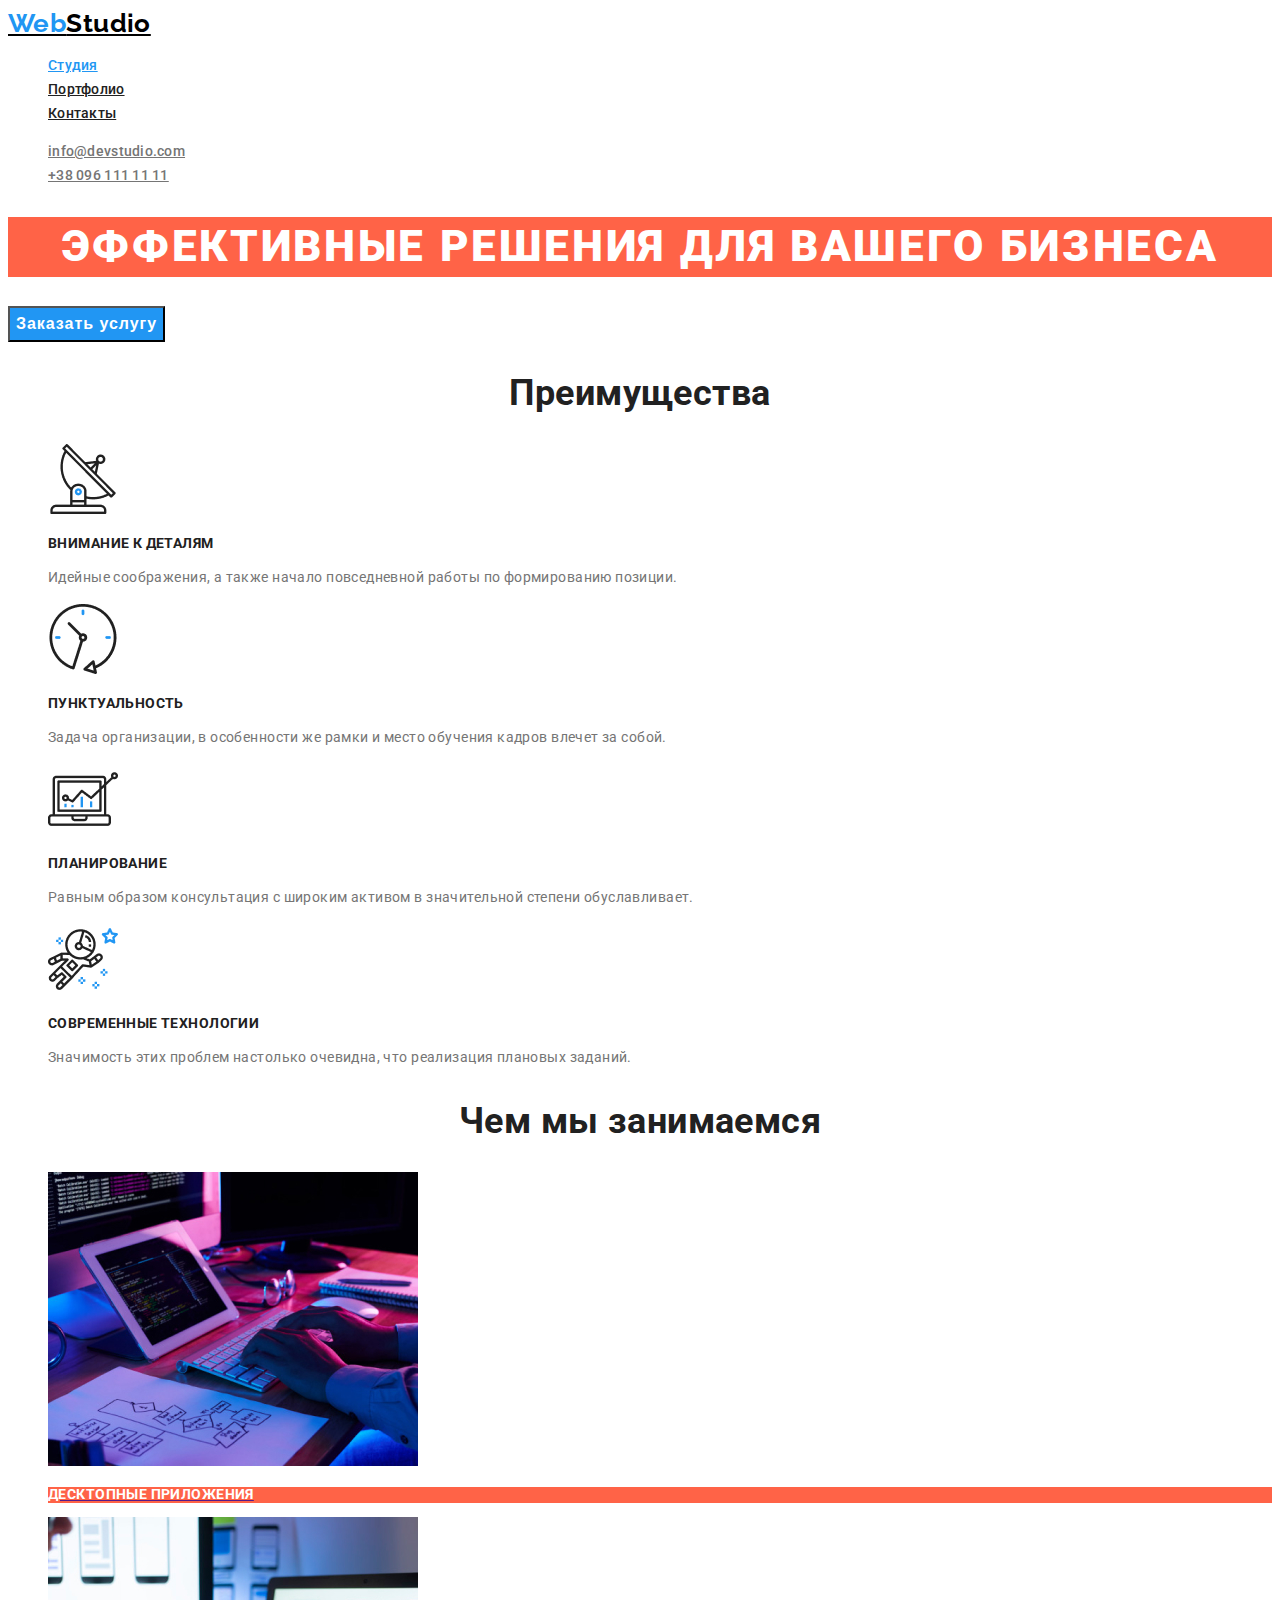
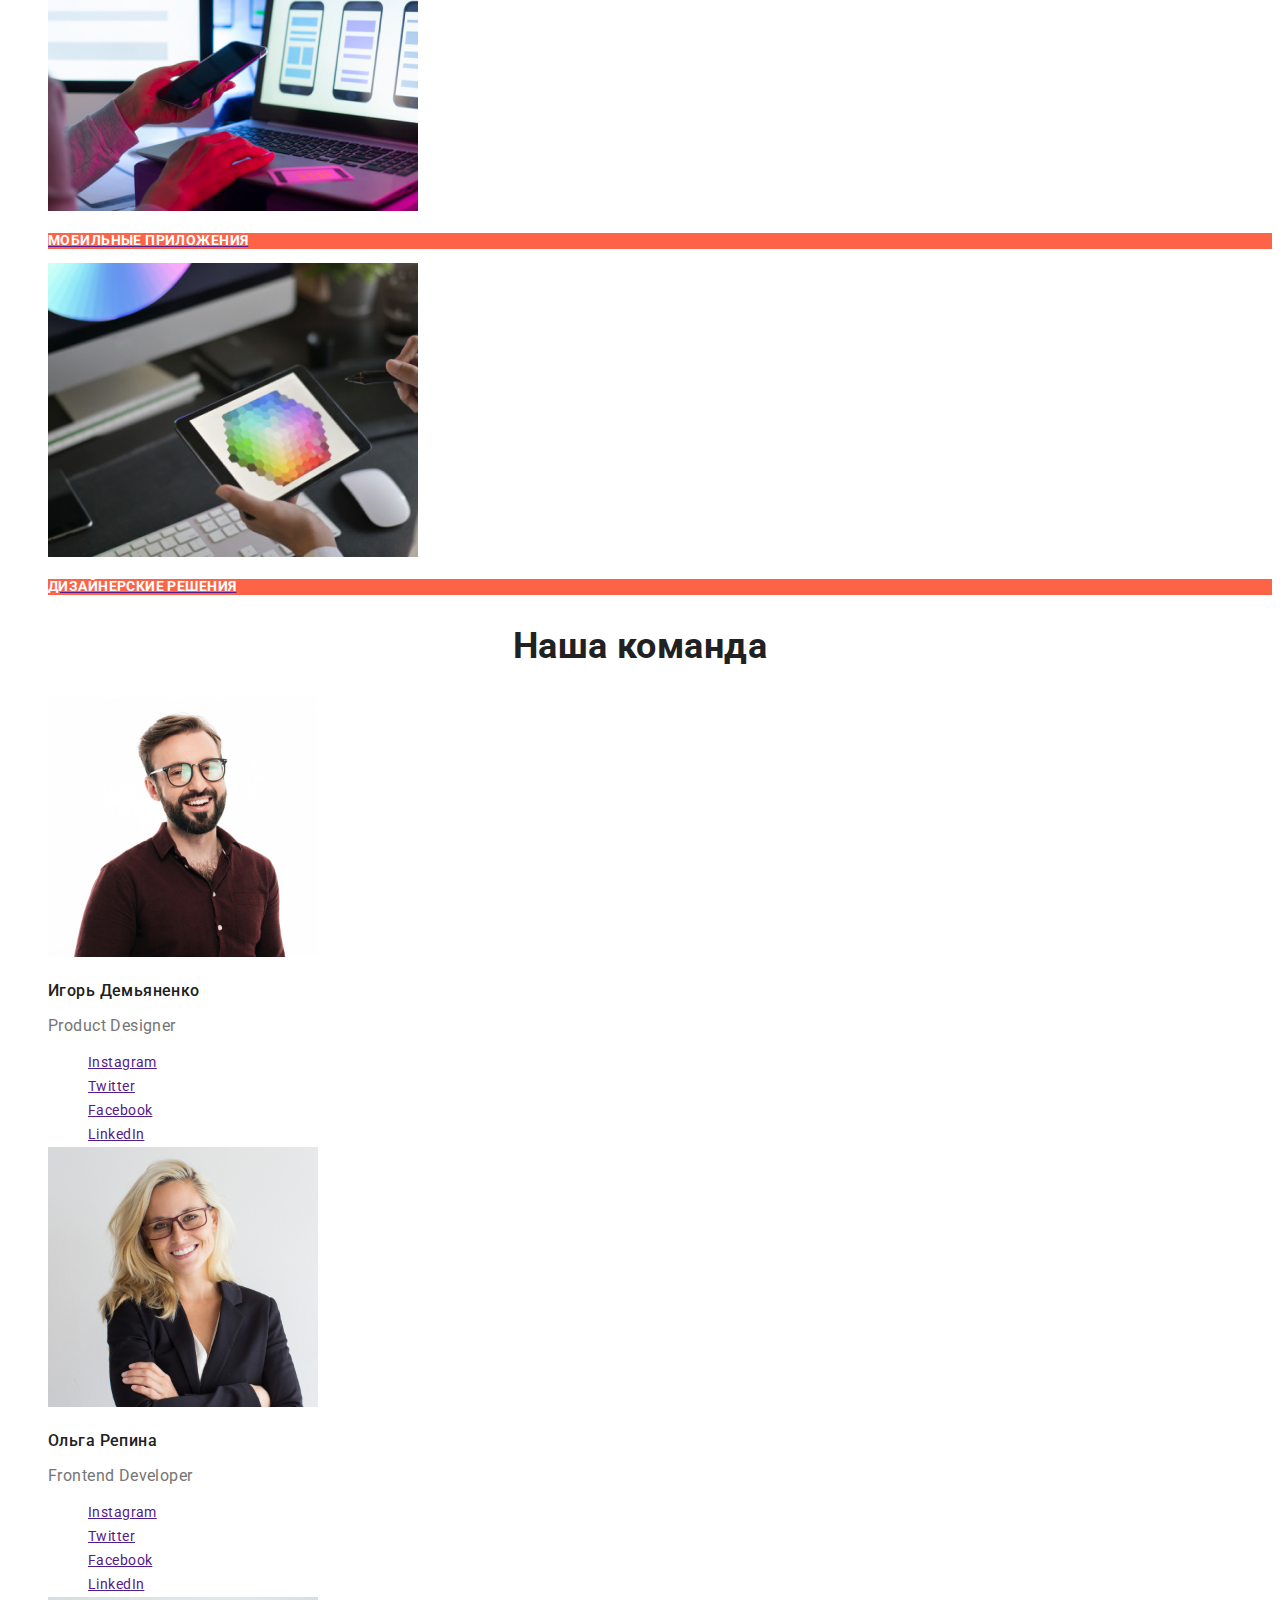
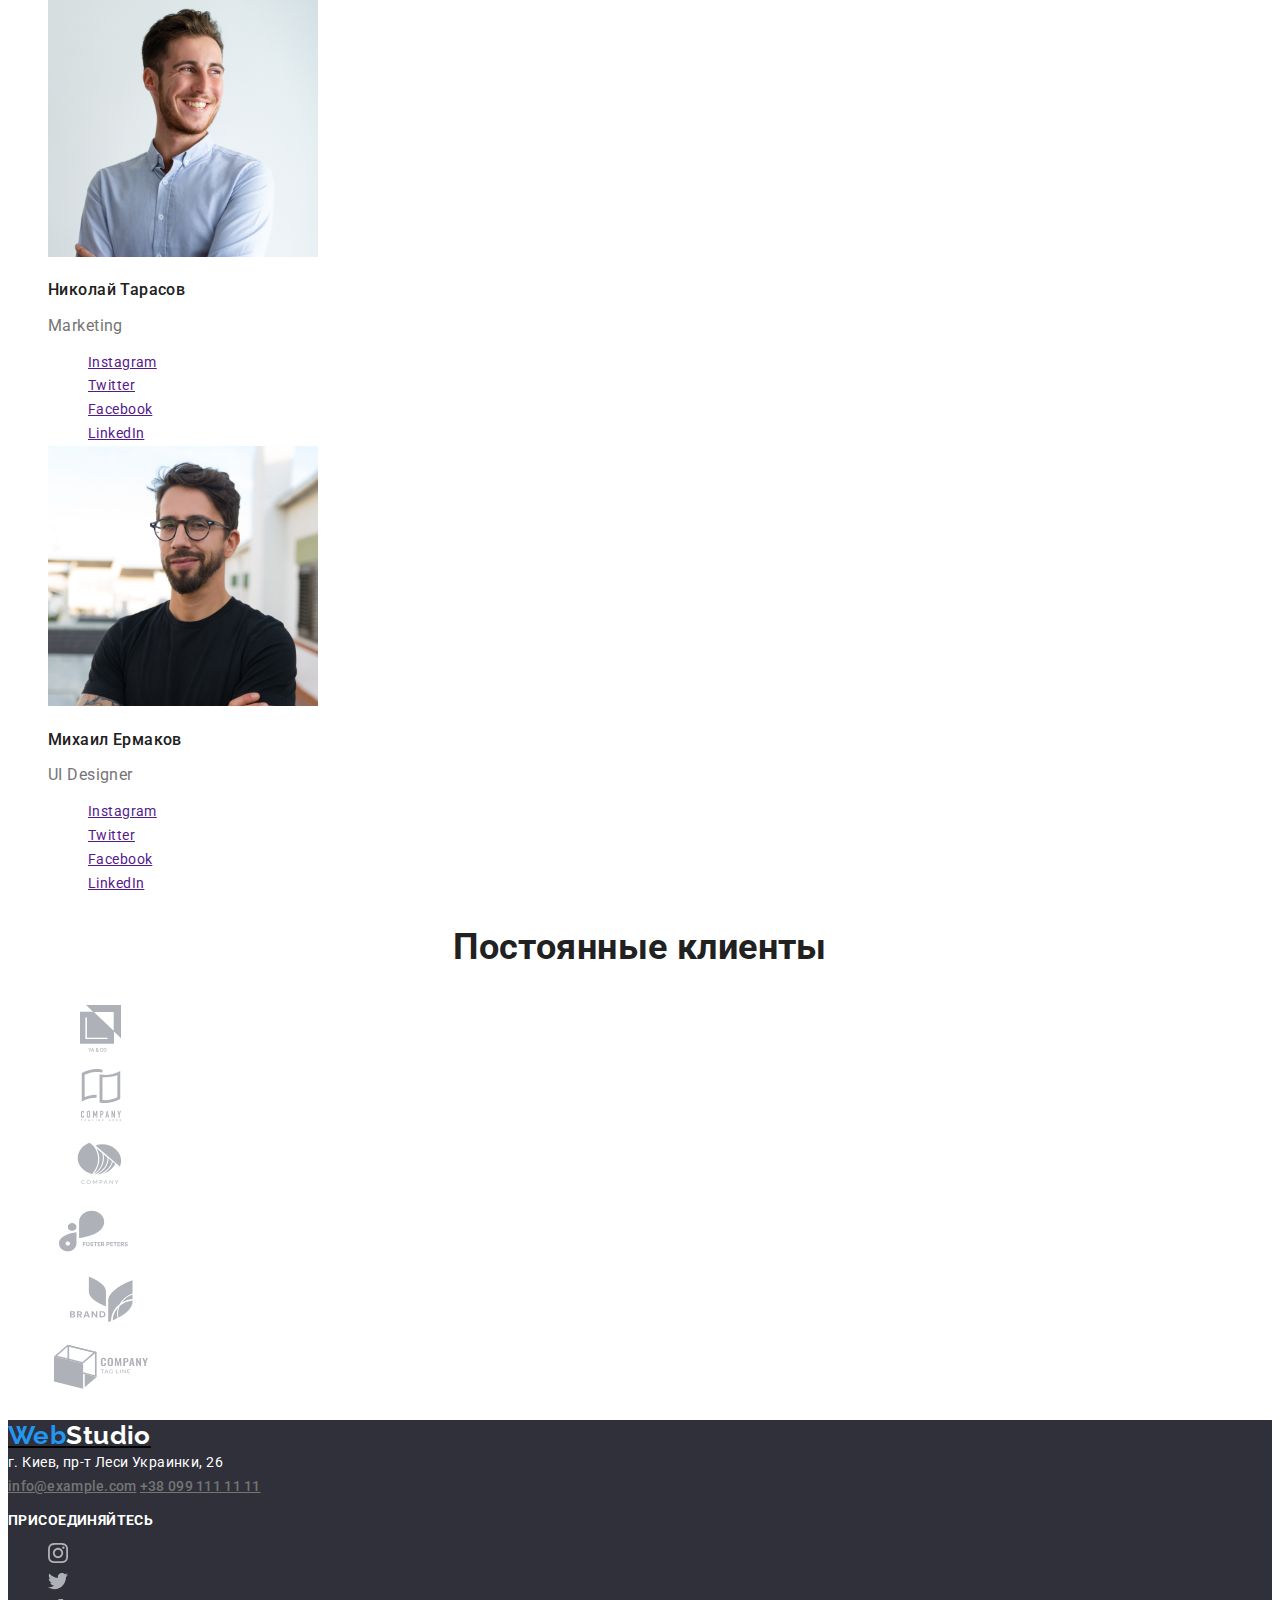
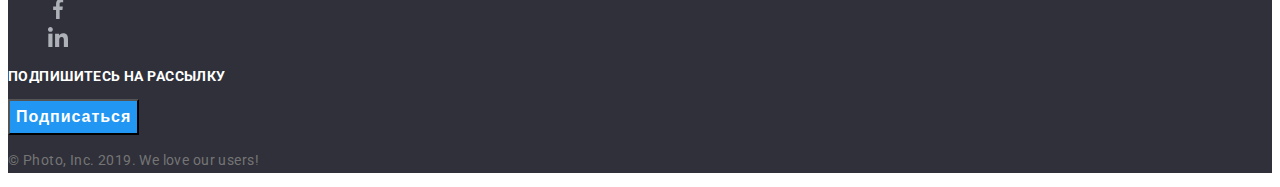
<file: index.html>
<!DOCTYPE html>
<html lang="ru">
<head>
    <meta charset="UTF-8">
    <meta http-equiv="X-UA-Compatible" content="IE=edge">
    <meta name="viewport" content="width=device-width, initial-scale=1.0">
    <title>Document</title>
    <link 
        href="https://fonts.googleapis.com/css2?family=Raleway:wght@700&family=Roboto:wght@400;500;700;900&display=swap"
        rel="stylesheet"
    />
    <link rel="stylesheet" href="./css/styles.css">
</head>

<body>

    <!-- Шапка сайта -->

    <header>
       <nav>
        <a href="./index.html" class="logo"><span class="accent">Web</span>Studio</a>
        
        <ul class="site-nav list">
            <li><a href="" class="link current">Студия</a></li>
            <li><a href="./portfolio.html" class="link">Портфолио</a></li>
            <li><a href="" class="link">Контакты</a></li>
        </ul>

        </nav>

        <ul class="contacts list">
            <li><a href="mailto:info@devstudio.com" class="link">info@devstudio.com</a></li>
            <li><a href="tel:+380961111111" class="link">+38 096 111 11 11</a></li>
        </ul>
       
    </header>

    <main>

        <!-- Герой -->

        <section class="hero">
            <h1 class="hero-title">Эффективные решения для вашего бизнеса</h1>
            <button type="button">Заказать услугу</button>
           

        </section>

        <!-- Преимущества -->

        <section class="section">
            <h2 class="section-title">Преимущества</h2>

            <ul class="feature-list list">                
                <li>
                    <img src="./images/antenna-1.png" alt="Антенна" width="70" height="70">
                    <h3 class="title">Внимание к деталям</h3>
                    <p>
                        Идейные соображения, а также начало повседневной работы по формированию позиции.
                    </p>
                </li>
                <li>
                    <img src="./images/clock-1.png" alt="Часы" width="70" height="70">
                    <h3 class="title">Пунктуальность</h3>
                    <p>
                        Задача организации, в особенности же рамки и место обучения кадров влечет за собой.
                    </p>
                </li>
                <li>
                    <img src="./images/diagram-1.png" alt="Диаграма" width="70" height="70">
                    <h3 class="title">Планирование</h3>
                    <p>
                        Равным образом консультация с широким активом в значительной степени обуславливает.
                    </p>
                </li>
                <li>
                    <img src="./images/astronaut-1.png" alt="Астронавт" width="70" height="70">
                    <h3 class="title">Современные технологии</h3>
                    <p>
                        Значимость этих проблем настолько очевидна, что реализация плановых заданий.
                    </p>
                </li>
            </ul>

        </section>

        <!-- Чем мы занимаемся -->

        <section class="section">
            <h2 class="section-title">Чем мы занимаемся</h2>

            <ul class="work-list list">
                <li>
                    <a href=""><img src="./images/box-1.jpg" alt="Десктопные приложения" width="370" height="294" />
                        <h3 class="title">Десктопные приложения</h3>
                    </a>
                </li>
                <li>
                    <a href=""><img src="./images/box-2.jpg" alt="Мобильные приложения" width="370" height="294" />
                        <h3 class="title">Мобильные приложения</h3>
                    </a>
                </li>
                <li>
                    <a href=""><img src="./images/box-3.jpg" alt="Дизайнерские решения" width="370" height="294" />
                        <h3 class="title">Дизайнерские решения</h3>
                    </a>
                </li>
            </ul>

        </section>

        <!-- Наша команда -->

        <section class="section">
            <h2 class="section-title">Наша команда</h2>

            <ul class="team-list list">
                <li>
                    <img src="./images/img-1.jpg" alt="Фото Игорь Демьяненко" width="270" height="260" />  
                    <h3 class="title">Игорь Демьяненко</h3>
                    <p class="description">Product Designer</p>
                    <ul class="list">
                        <li><a href="" aria-label="Instagram link">Instagram</a></li>
                        <li><a href="" aria-label="Twitter link">Twitter</a></li>
                        <li><a href="" aria-label="Facebook link">Facebook</a></li>
                        <li><a href="" aria-label="LinkedIn link">LinkedIn</a></li>
                    </ul>
                </li>
                <li>
                    <img src="./images/img-2.jpg" alt="Фото Ольга Репина" width="270" height="260" /> 
                    <h3 class="title">Ольга Репина</h3>
                    <p class="description">Frontend Developer</p>
                    <ul class="list">
                        <li><a href="" aria-label="Instagram link">Instagram</a></li>
                        <li><a href="" aria-label="Twitter link">Twitter</a></li>
                        <li><a href="" aria-label="Facebook link">Facebook</a></li>
                        <li><a href="" aria-label="LinkedIn link">LinkedIn</a></li>
                    </ul>
                </li>
                <li>
                    <img src="./images/img-3.jpg" alt="Фото Николай Тарасов" width="270" height="260" />
                    <h3 class="title">Николай Тарасов</h3>
                    <p class="description">Marketing</p>
                    <ul class="list">
                        <li><a href="" aria-label="Instagram link">Instagram</a></li>
                        <li><a href="" aria-label="Twitter link">Twitter</a></li>
                        <li><a href="" aria-label="Facebook link">Facebook</a></li>
                        <li><a href="" aria-label="LinkedIn link">LinkedIn</a></li>
                    </ul>
                </li>
                <li>
                    <img src="./images/img-4.jpg" alt="Фото Михаил Ермаков" width="270" height="260"/>
                    <h3 class="title">Михаил Ермаков</h3>
                    <p class="description">UI Designer</p>
                    <ul class="list">
                        <li><a href="" aria-label="Instagram link">Instagram</a></li>
                        <li><a href="" aria-label="Twitter link">Twitter</a></li>
                        <li><a href="" aria-label="Facebook link">Facebook</a></li>
                        <li><a href="" aria-label="LinkedIn link">LinkedIn</a></li>
                    </ul>
                </li>
            </ul>
        </section>

        <!-- Постоянные клиенты -->

        <section class="section">
            <h2 class="section-title">Постоянные клиенты</h2>

            <ul class="list">
                <li>
                    <a href=""><img src="./images/Logo-1.svg" alt="Лого первой компании" width="106" height="60"
                        class="clients"></a>
                </li>
                <li>
                    <a href=""><img src="./images/Logo-2.svg" alt="Лого второй компании" width="106" height="60"></a>
                </li>
                <li>
                    <a href=""><img src="./images/Logo-3.svg" alt="Лого третьей компании" width="106" height="60"></a>
                </li>
                <li>
                    <a href=""><img src="./images/Logo-4.svg" alt="Лого четвертой компании" width="106" height="60"></a>
                </li>
                <li>
                    <a href=""><img src="./images/Logo-5.svg" alt="Лого пятой компании" width="106" height="60"></a>
                </li>
                <li>
                    <a href=""><img src="./images/Logo-6.svg" alt="Лого шестой компании" width="106" height="60"></a>
                </li>
            </ul>
        </section>

    </main>

    <!-- Футер -->

    <footer>

        <a href="./index.html" class="logo"><span class="accent">Web</span><span class="white">Studio</span></a>

        <address>
            г. Киев, пр-т Леси Украинки, 26
        </address>

        <address class="contacts">
            <a href="mailto:info@example.com" class="link">info@example.com</a>
            <a href="tel:+380991111111" class="link">+38 099 111 11 11</a>
        </address>
         
        <div class="social">
            <p class="label">
            присоединяйтесь
         </p>

        <ul class="list">
            <li><a href="" aria-label="Instagram link"><img src="./images/instagram-2.svg" alt="" class="social-link"></a></li>
            <li><a href="" aria-label="Twitter link"><img src="./images/twitter-1.svg" alt="" class="social-link"></a></li>
            <li><a href="" aria-label="Facebook link"><img src="./images/facebook-1.svg" alt="" class="social-link"></a></li>            
            <li><a href="" aria-label="LinkedIn link"><img src="./images/linkedin-1.svg" alt="" class="social-link"></a></li>
        </ul>
        </div>

        <div class="form">
            <p class="label">подпишитесь на рассылку</p>
            <button type="button">Подписаться</button>
        </div>

        <p class="copyright">&#169; Photo, Inc. 2019. We love our users!</p>

    </footer>
    
</body>
</html>
</file>
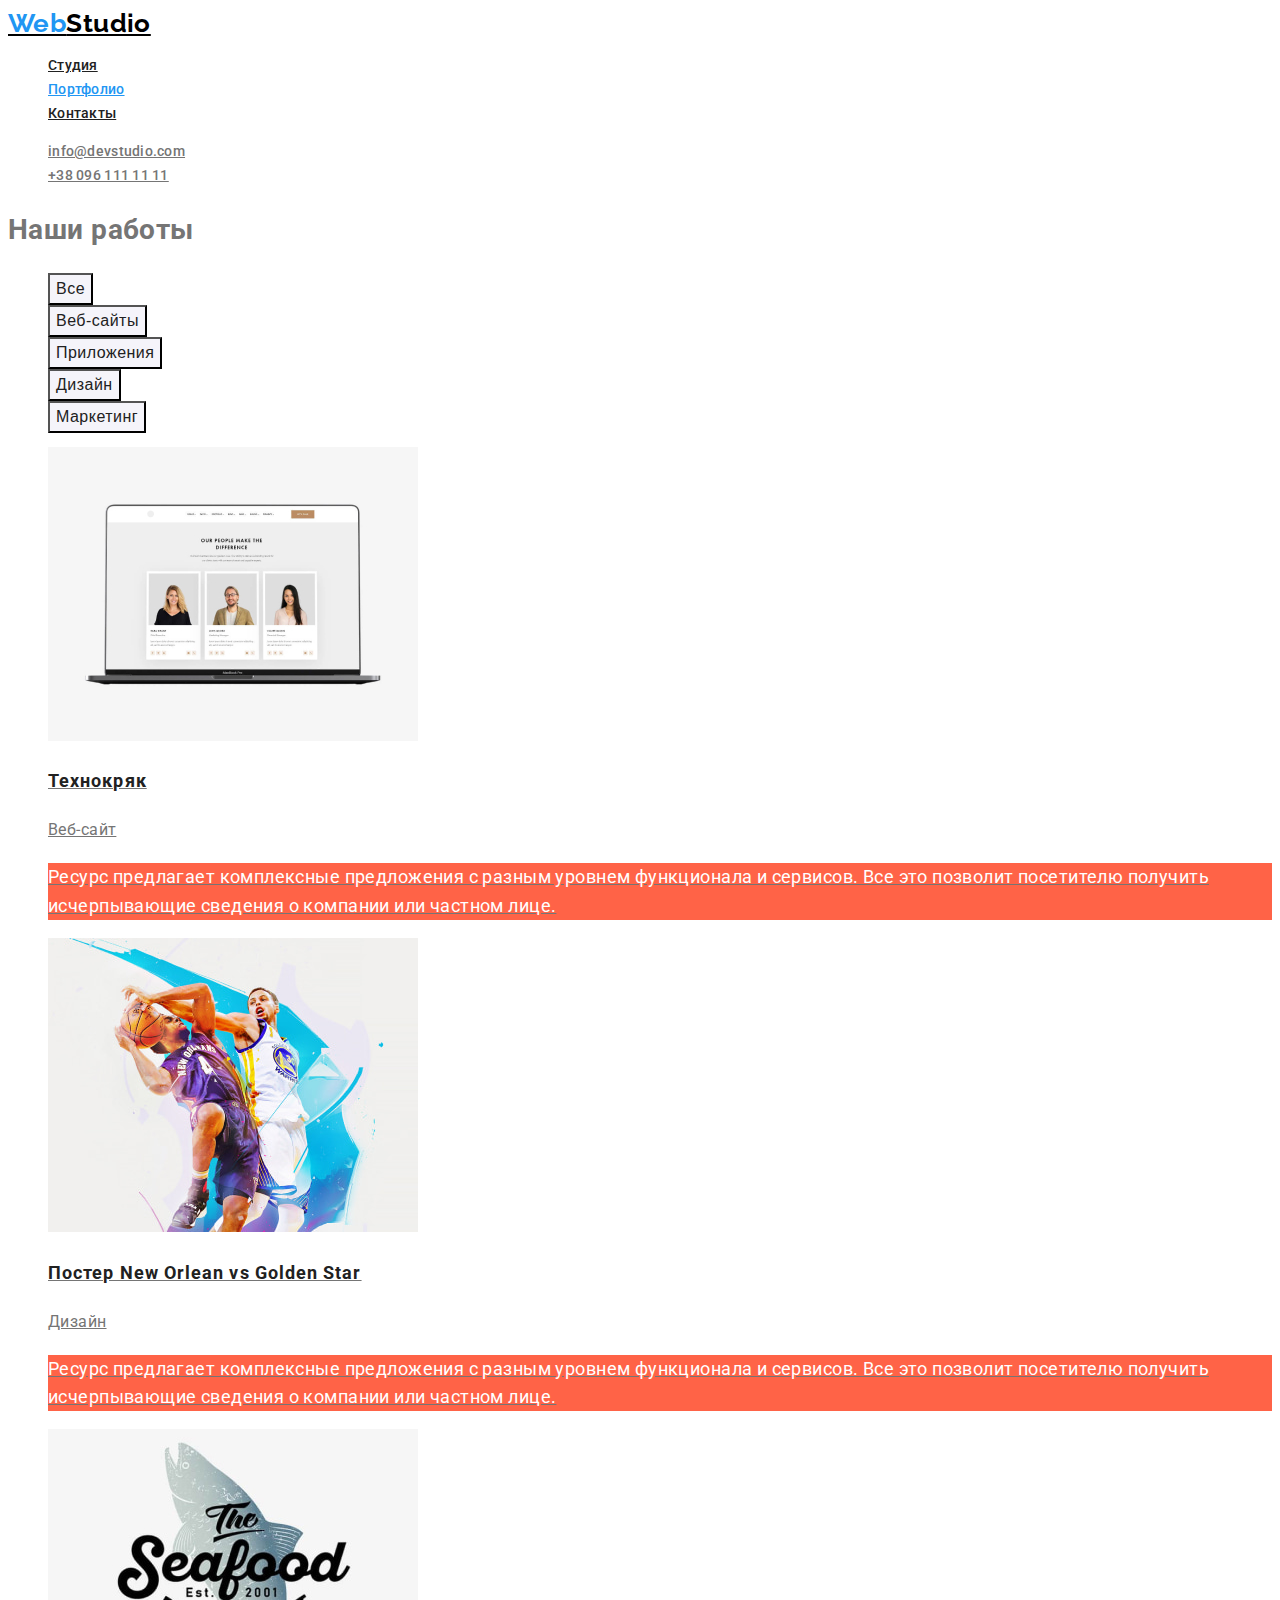
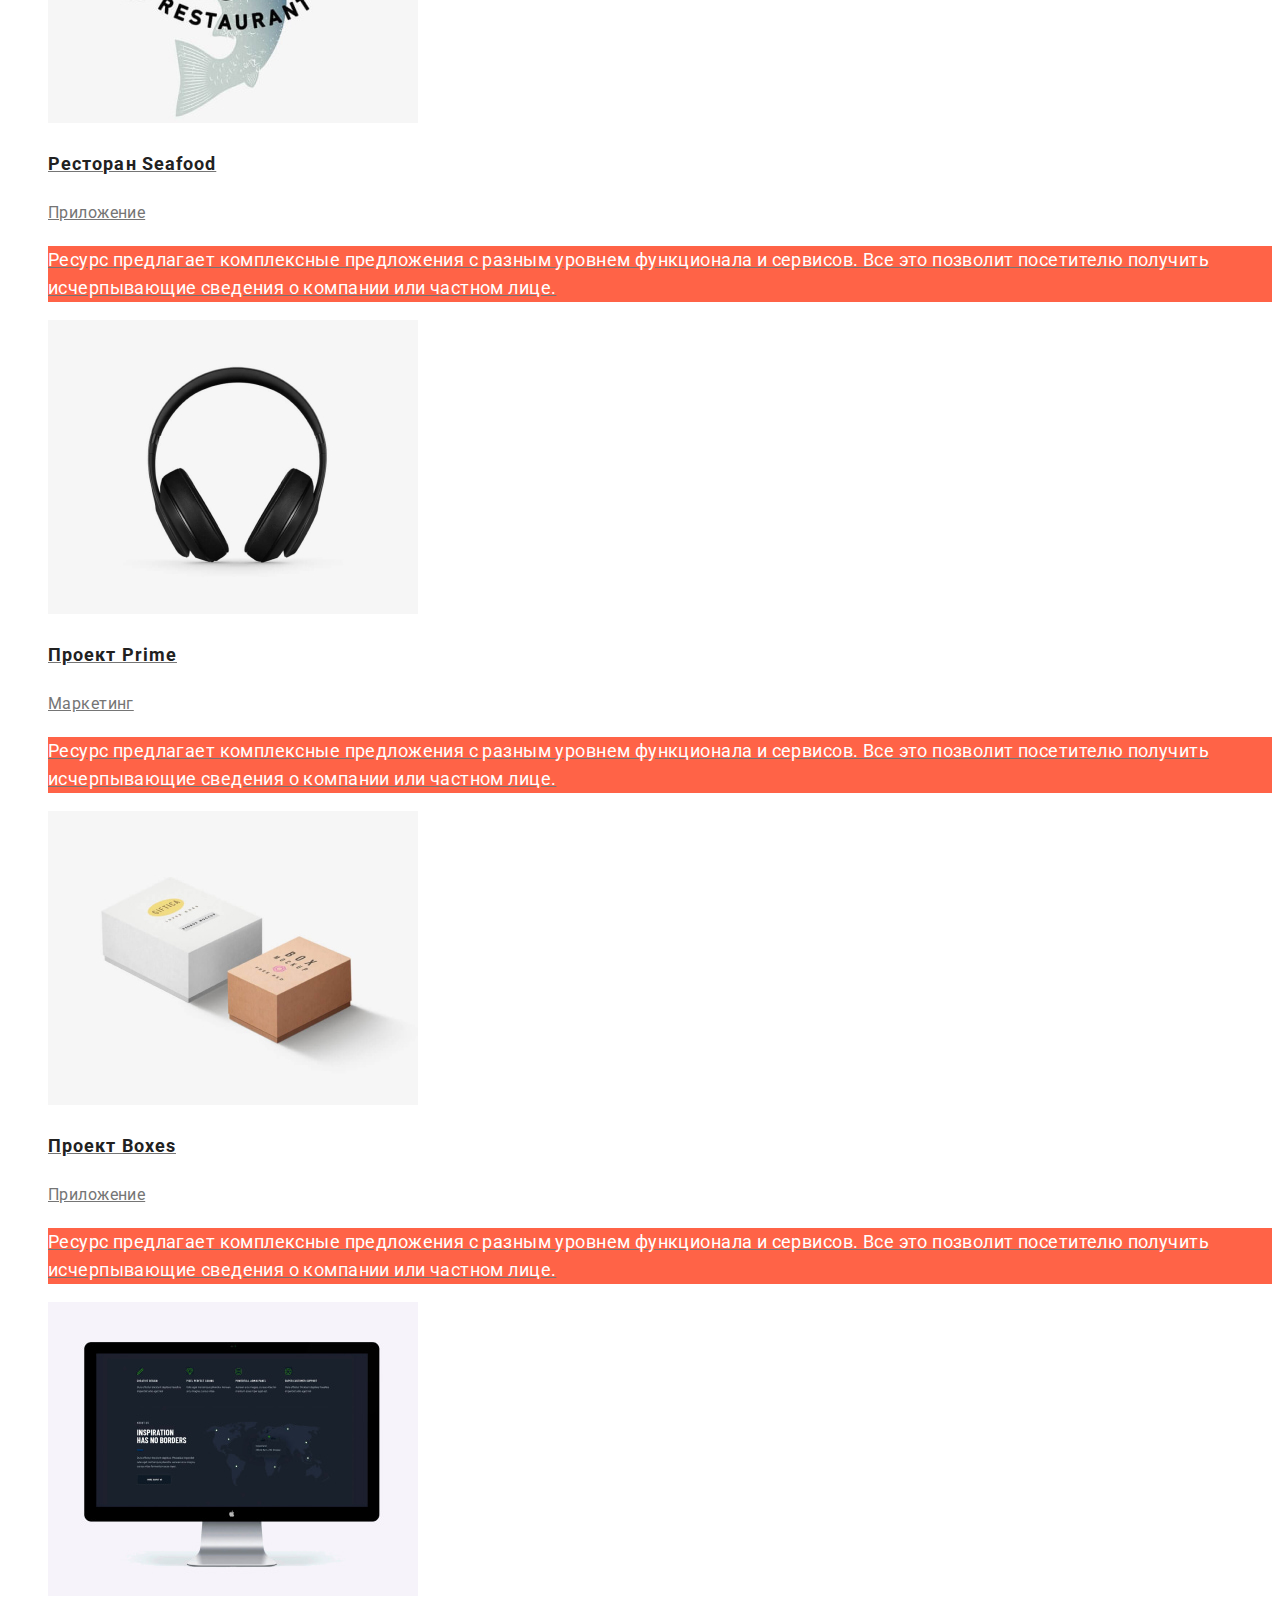
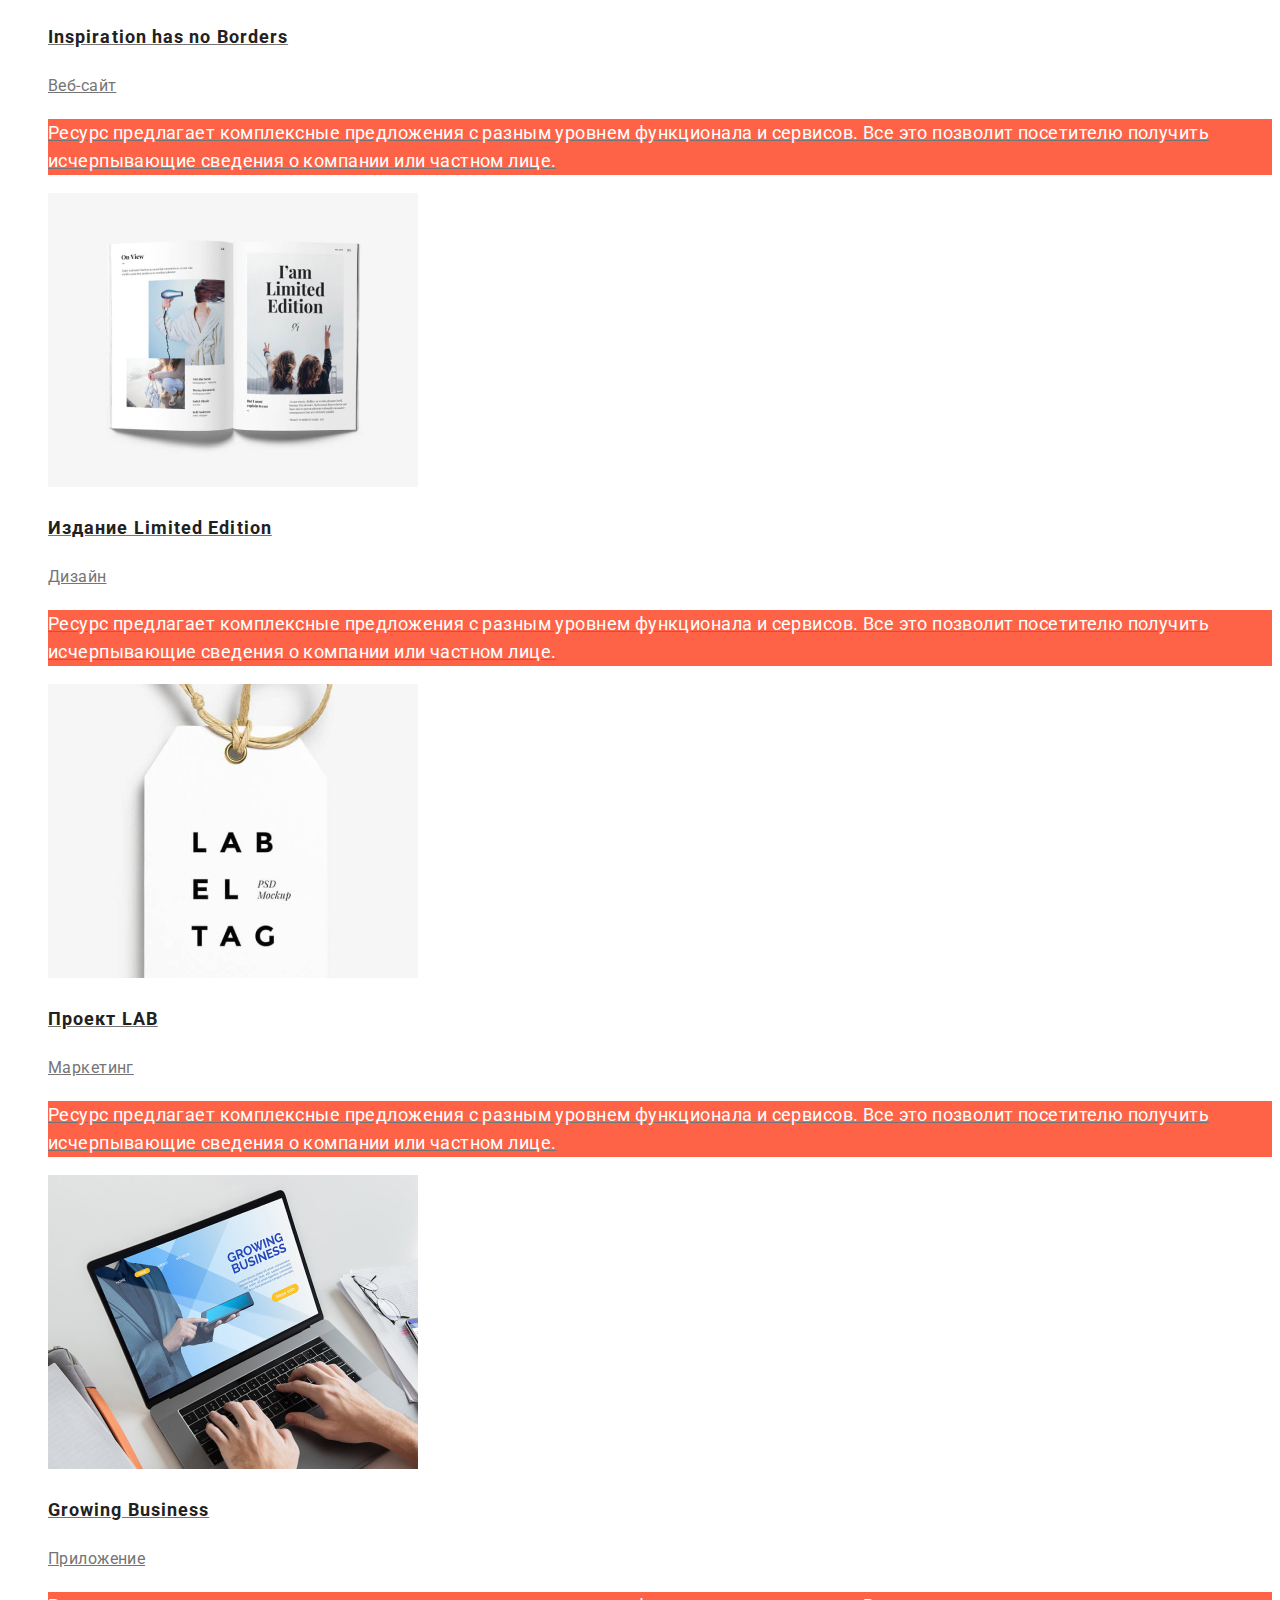
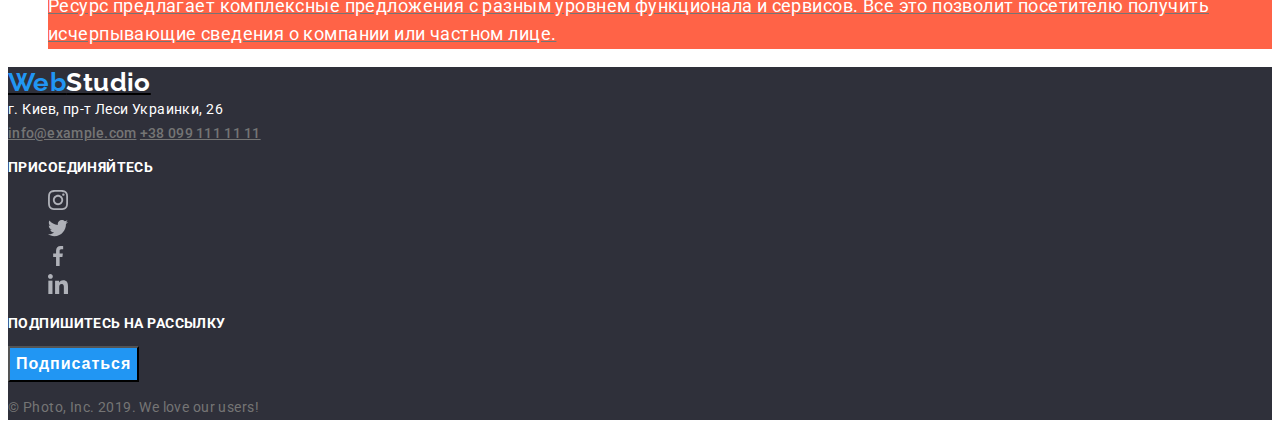
<file: portfolio.html>
<!DOCTYPE html>
<html lang="ru">

<head>
    <meta charset="UTF-8">
    <meta http-equiv="X-UA-Compatible" content="IE=edge">
    <meta name="viewport" content="width=device-width, initial-scale=1.0">
    <title>Document</title>
    <link 
        href="https://fonts.googleapis.com/css2?family=Raleway:wght@700&family=Roboto:wght@400;500;700;900&display=swap"
        rel="stylesheet" 
    />
    <link rel="stylesheet" href="./css/styles.css" />
</head>

<body>

    <!-- Шапка сайта -->

    <header>
        <nav>
            <a href="./index.html" class="logo"><span class="accent">Web</span>Studio</a>

            <ul class="site-nav list">
                <li><a href="./index.html" class="link">Студия</a></li>
                <li><a href="./portfolio.html" class="link current">Портфолио</a></li>
                <li><a href="" class="link">Контакты</a></li>
            </ul>

        </nav>

        <ul class="contacts list">
            <li><a href="mailto:info@devstudio.com" class="link">info@devstudio.com</a></li>
            <li><a href="tel:+380961111111" class="link">+38 096 111 11 11</a></li>
        </ul>

    </header>
    <main>
        <h1>Наши работы</h1>

        <ul class="filter list">
            <li><button type="button">Все</button></li>
            <li><button type="button">Веб-сайты</button></li>
            <li><button type="button">Приложения</button></li>
            <li><button type="button">Дизайн</button></li>
            <li><button type="button">Маркетинг</button></li>
        </ul>

        <ul class="works list">
            <li><a href="" class="link"><img src="./images/photo-1.jpg" alt="Веб-сайт Технокряк" width="370" height="294">
                    <h2 class="title">Технокряк</h2>
                    <p class="item">Веб-сайт</p>
                    <p class="description">
                        Ресурс предлагает комплексные предложения с разным уровнем функционала и сервисов. Все это позволит посетителю получить
                        исчерпывающие сведения о компании или частном лице.
                    </p>
                </a>
            </li>
            <li><a href="" class="link"><img src="./images/photo-02.jpg" alt="Постер New Orlean vs Golden Star" width="370" height="294">
                    <h2 class="title">Постер New Orlean vs Golden Star</h2>
                    <p class="item">Дизайн</p>
                    <p class="description">
                        Ресурс предлагает комплексные предложения с разным уровнем функционала и сервисов. Все это позволит посетителю
                        получить
                        исчерпывающие сведения о компании или частном лице.
                    </p>
                </a>
            </li>
            <li><a href="" class="link"><img src="./images/photo-03.jpg" alt="Приложение ресторана Seafood" width="370" height="294">
                    <h2 class="title">Ресторан Seafood</h2>
                    <p class="item">Приложение</p>
                    <p class="description">
                        Ресурс предлагает комплексные предложения с разным уровнем функционала и сервисов. Все это позволит посетителю
                        получить
                        исчерпывающие сведения о компании или частном лице.
                    </p>
                </a>
            </li>
            <li><a href="" class="link"><img src="./images/photo-4.jpg" alt="Проект Prime" width="370" height="294">
                    <h2 class="title">Проект Prime</h2>
                    <p class="item">Маркетинг</p>
                    <p class="description">
                        Ресурс предлагает комплексные предложения с разным уровнем функционала и сервисов. Все это позволит посетителю
                        получить
                        исчерпывающие сведения о компании или частном лице.
                    </p>
                </a>
            </li>
            <li><a href="" class="link"><img src="./images/photo-05.jpg" alt="Приложение Boxes" width="370" height="294">
                    <h2 class="title">Проект Boxes</h2>
                    <p class="item">Приложение</p>
                    <p class="description">
                        Ресурс предлагает комплексные предложения с разным уровнем функционала и сервисов. Все это позволит посетителю
                        получить
                        исчерпывающие сведения о компании или частном лице.
                    </p>
                </a>
            </li>
            <li><a href="" class="link"><img src="./images/photo-06.jpg" alt="Веб-сайт Inspiration has no Borders" width="370" height="294">
                    <h2 class="title">Inspiration has no Borders</h2>
                    <p class="item">Веб-сайт</p>
                    <p class="description">
                        Ресурс предлагает комплексные предложения с разным уровнем функционала и сервисов. Все это позволит посетителю
                        получить
                        исчерпывающие сведения о компании или частном лице.
                    </p>
                </a>
            </li>
            <li><a href="" class="link"><img src="./images/photo-07.jpg" alt="Журнал Limited Edition" width="370" height="294">
                    <h2 class="title">Издание Limited Edition</h2>
                    <p class="item">Дизайн</p>
                    <p class="description">
                        Ресурс предлагает комплексные предложения с разным уровнем функционала и сервисов. Все это позволит посетителю
                        получить
                        исчерпывающие сведения о компании или частном лице.
                    </p>
                </a>
            </li>
            <li><a href="" class="link"><img src="./images/photo-08.jpg" alt="Проект LAB" width="370" height="294">
                    <h2 class="title">Проект LAB</h2>
                    <p class="item">Маркетинг</p>
                    <p class="description">
                        Ресурс предлагает комплексные предложения с разным уровнем функционала и сервисов. Все это позволит посетителю
                        получить
                        исчерпывающие сведения о компании или частном лице.
                    </p>
                </a>
            </li>
            <li><a href="" class="link"><img src="./images/photo-09.jpg" alt="Приложение Growing Business" width="370" height="294">
                    <h2 class="title">Growing Business</h2>
                    <p class="item">Приложение</p>
                    <p class="description">
                        Ресурс предлагает комплексные предложения с разным уровнем функционала и сервисов. Все это позволит посетителю
                        получить
                        исчерпывающие сведения о компании или частном лице.
                    </p>
                </a>
            </li>
        </ul>

    </main>

<!-- Футер -->

<footer>

    <a href="./index.html" class="logo"><span class="accent">Web</span><span class="white">Studio</span></a>

    <address>
        г. Киев, пр-т Леси Украинки, 26
    </address>

    <address class="contacts">
        <a href="mailto:info@example.com" class="link">info@example.com</a>
        <a href="tel:+380991111111" class="link">+38 099 111 11 11</a>
    </address>

    <div class="social">
        <p class="label">
        присоединяйтесь
        </p>

    <ul class="list">
        <li><a href="" aria-label="Instagram link"><img src="./images/instagram-2.svg" alt="" class="social-link"></a>
        </li>
        <li><a href="" aria-label="Twitter link"><img src="./images/twitter-1.svg" alt="" class="social-link"></a></li>
        <li><a href="" aria-label="Facebook link"><img src="./images/facebook-1.svg" alt="" class="social-link"></a>
        </li>
        <li><a href="" aria-label="LinkedIn link"><img src="./images/linkedin-1.svg" alt="" class="social-link"></a>
        </li>
    </ul>
    </div>

    <div class="form">
        <p class="label">подпишитесь на рассылку</p>
        <button type="button">Подписаться</button>
    </div>

    <p class="copyright">&#169; Photo, Inc. 2019. We love our users!</p>

</footer>

</body>

</html>
</file>
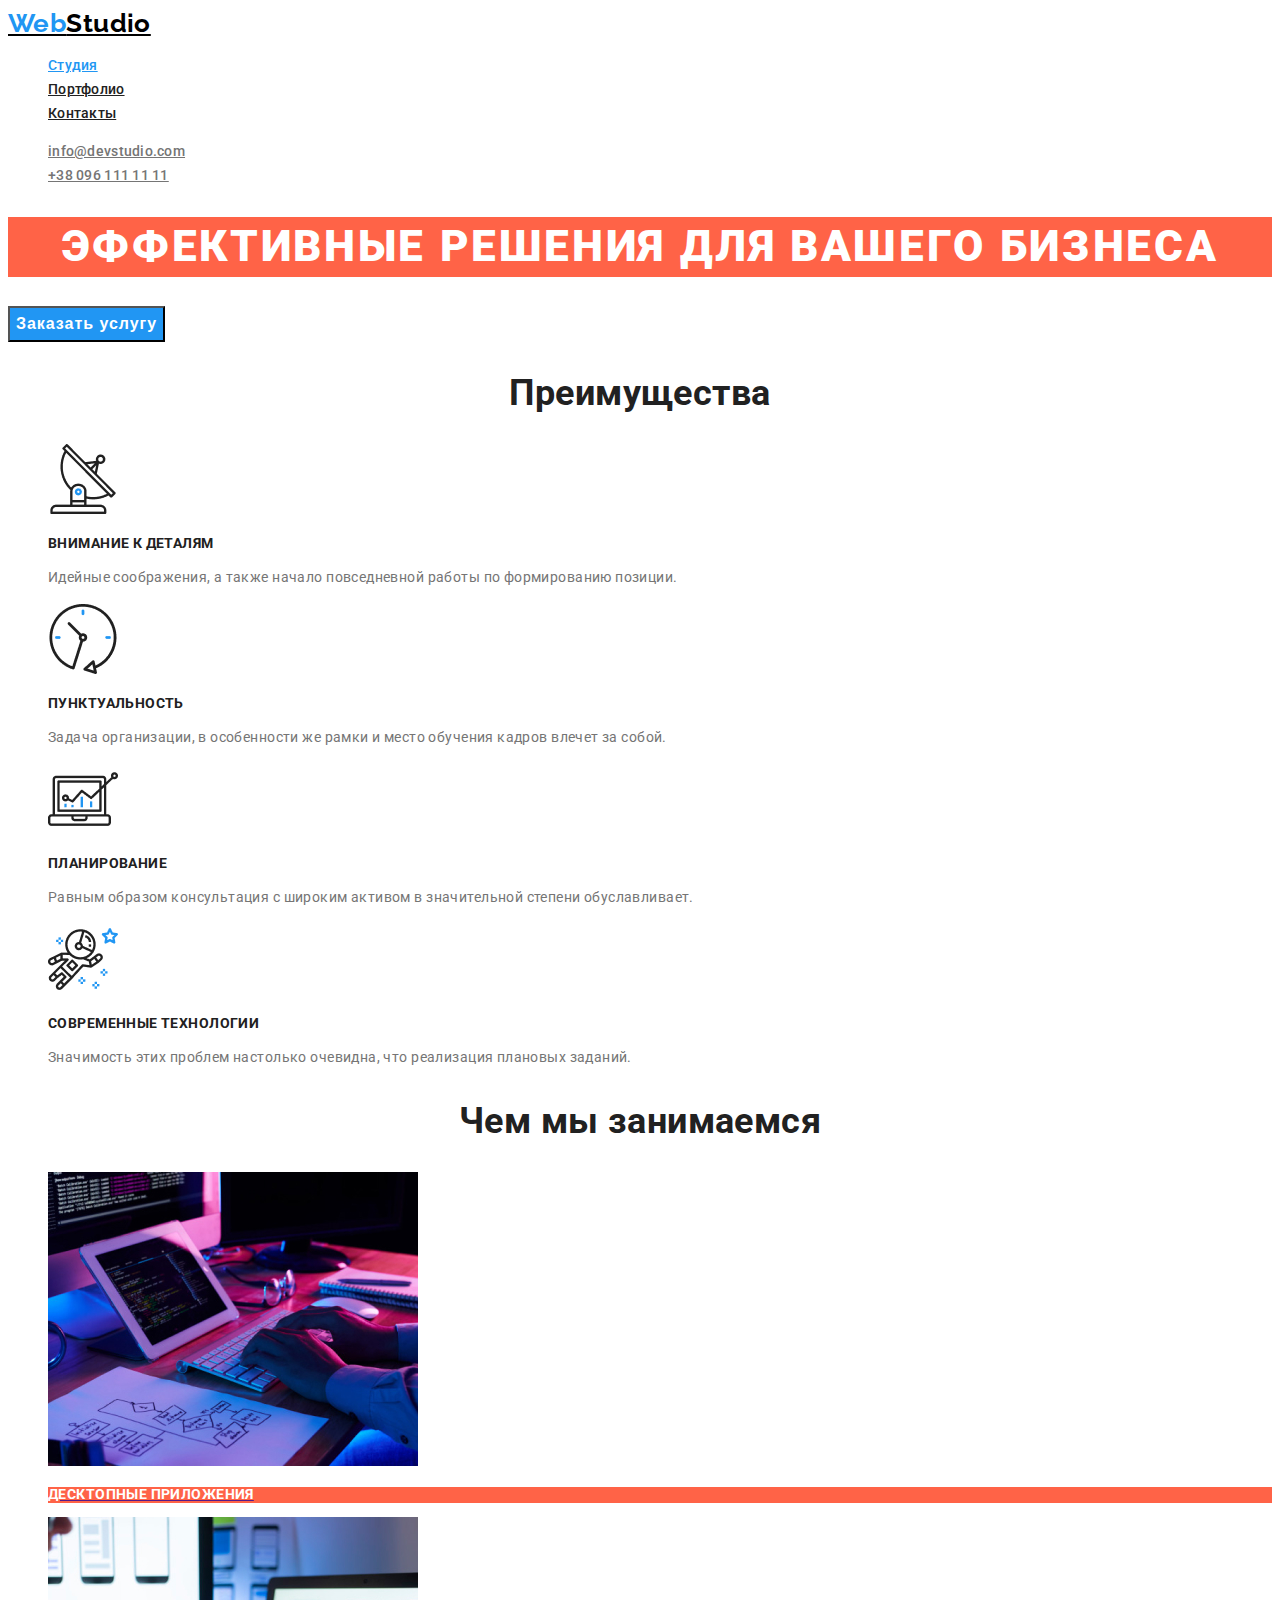
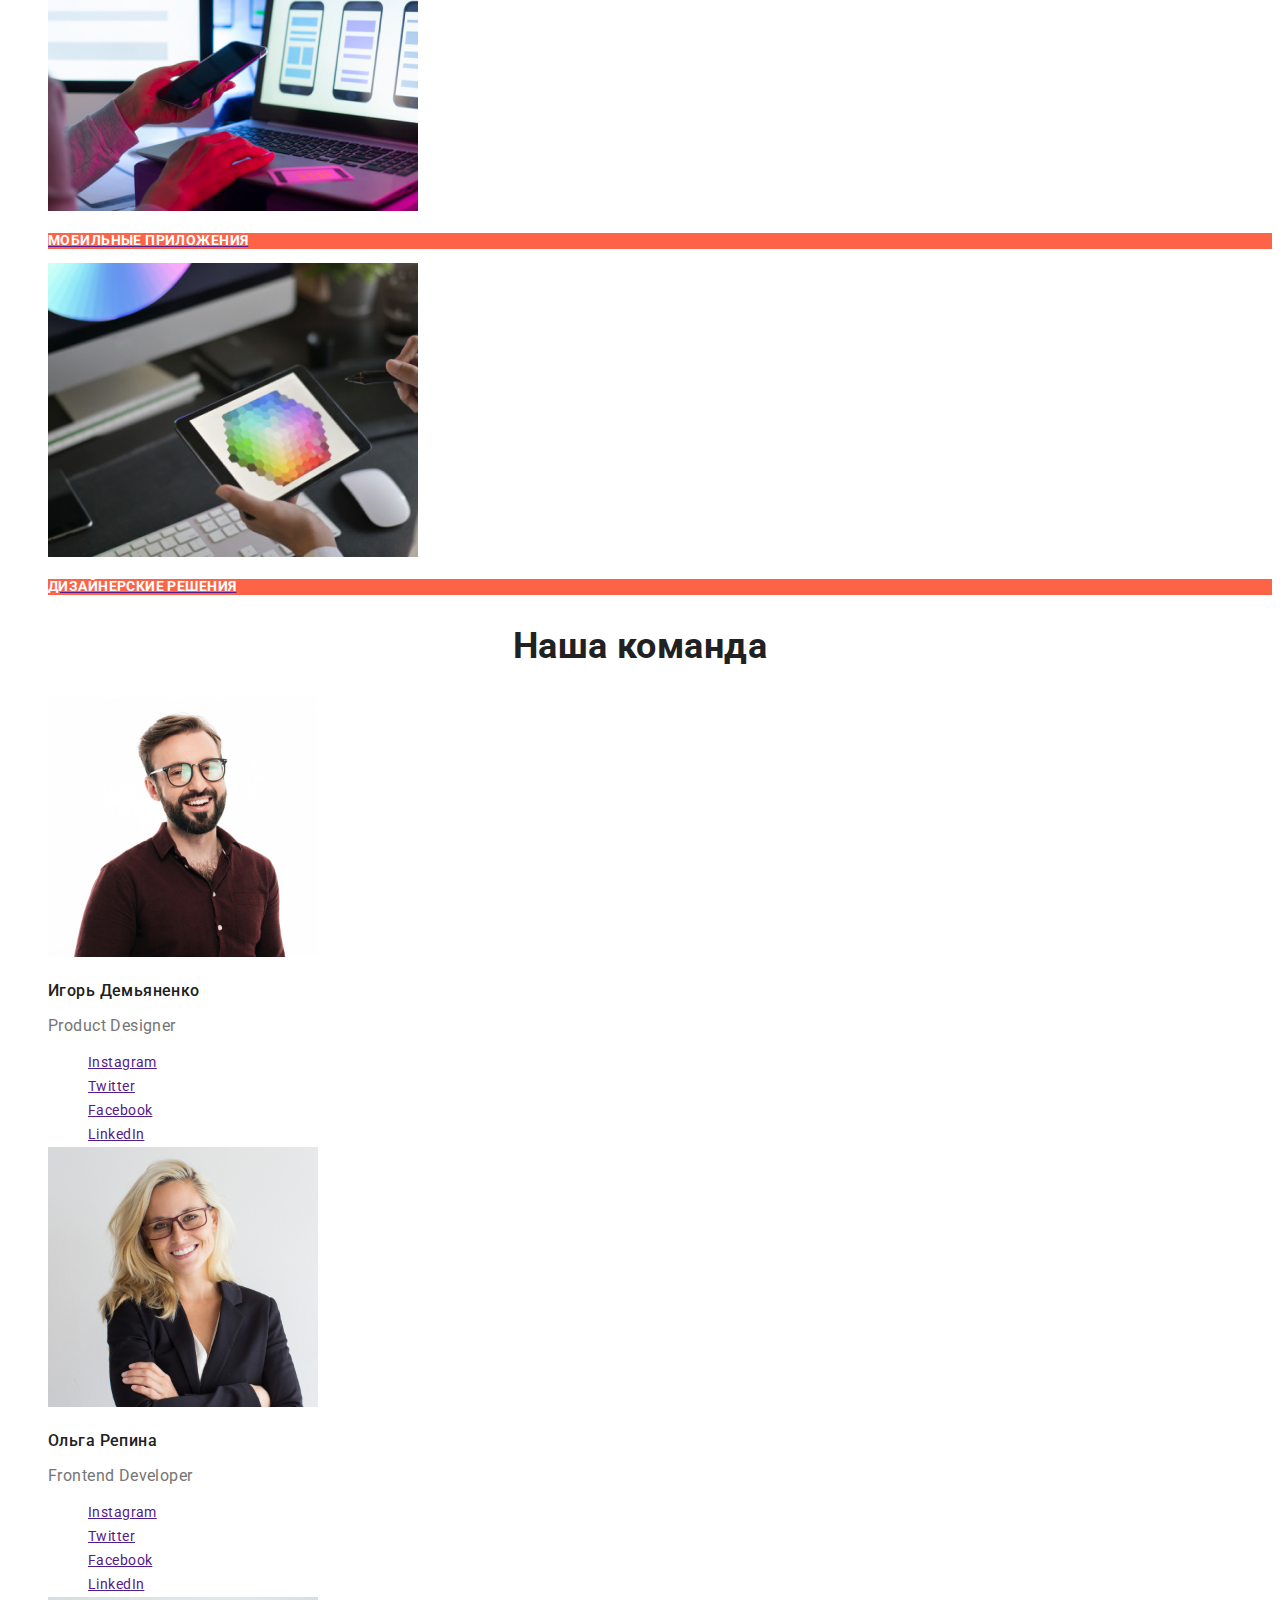
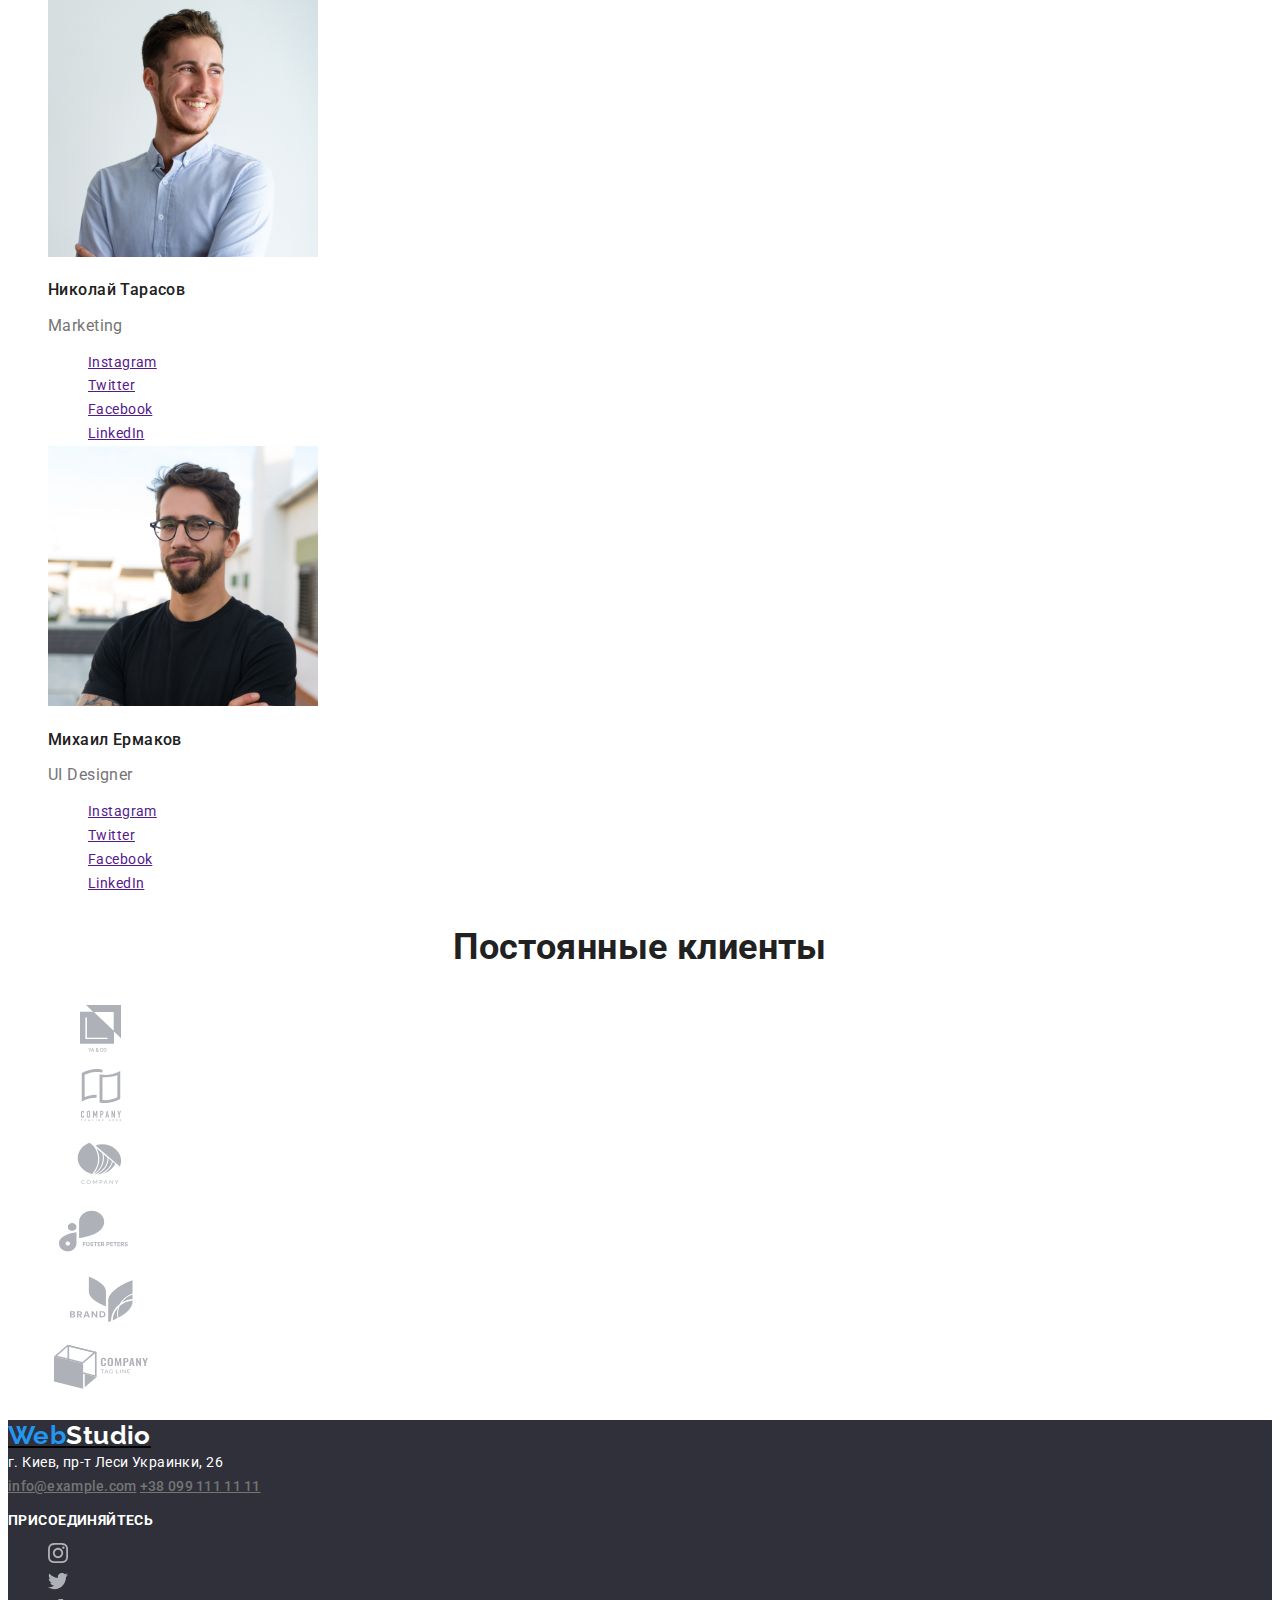
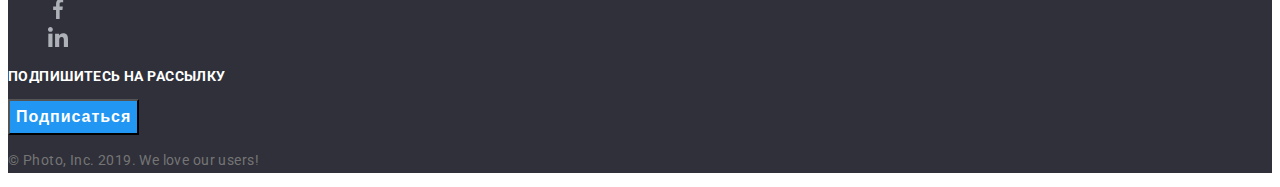
<file: studia.html>
<!DOCTYPE html>
<html lang="ru">
<head>
    <meta charset="UTF-8">
    <meta http-equiv="X-UA-Compatible" content="IE=edge">
    <meta name="viewport" content="width=device-width, initial-scale=1.0">
    <title>Document</title>
    <link 
        href="https://fonts.googleapis.com/css2?family=Raleway:wght@700&family=Roboto:wght@400;500;700;900&display=swap"
        rel="stylesheet"
    />
    <link rel="stylesheet" href="./css/styles.css">
</head>

<body>

    <!-- Шапка сайта -->

    <header>
       <nav>
        <a href="./studia.html" class="logo"><span class="accent">Web</span>Studio</a>
        
        <ul class="site-nav list">
            <li><a href="" class="link current">Студия</a></li>
            <li><a href="./portfolio.html" class="link">Портфолио</a></li>
            <li><a href="" class="link">Контакты</a></li>
        </ul>

        </nav>

        <ul class="contacts list">
            <li><a href="mailto:info@devstudio.com" class="link">info@devstudio.com</a></li>
            <li><a href="tel:+380961111111" class="link">+38 096 111 11 11</a></li>
        </ul>
       
    </header>

    <main>

        <!-- Герой -->

        <section class="hero">
            <h1 class="hero-title">Эффективные решения для вашего бизнеса</h1>
            <button type="button">Заказать услугу</button>
           

        </section>

        <!-- Преимущества -->

        <section class="section">
            <h2 class="section-title">Преимущества</h2>

            <ul class="feature-list list">                
                <li>
                    <img src="./images/antenna-1.png" alt="Антенна" width="70" height="70">
                    <h3 class="title">Внимание к деталям</h3>
                    <p>
                        Идейные соображения, а также начало повседневной работы по формированию позиции.
                    </p>
                </li>
                <li>
                    <img src="./images/clock-1.png" alt="Часы" width="70" height="70">
                    <h3 class="title">Пунктуальность</h3>
                    <p>
                        Задача организации, в особенности же рамки и место обучения кадров влечет за собой.
                    </p>
                </li>
                <li>
                    <img src="./images/diagram-1.png" alt="Диаграма" width="70" height="70">
                    <h3 class="title">Планирование</h3>
                    <p>
                        Равным образом консультация с широким активом в значительной степени обуславливает.
                    </p>
                </li>
                <li>
                    <img src="./images/astronaut-1.png" alt="Астронавт" width="70" height="70">
                    <h3 class="title">Современные технологии</h3>
                    <p>
                        Значимость этих проблем настолько очевидна, что реализация плановых заданий.
                    </p>
                </li>
            </ul>

        </section>

        <!-- Чем мы занимаемся -->

        <section class="section">
            <h2 class="section-title">Чем мы занимаемся</h2>

            <ul class="work-list list">
                <li>
                    <a href=""><img src="./images/box-1.jpg" alt="Десктопные приложения" width="370" height="294" />
                        <h3 class="title">Десктопные приложения</h3>
                    </a>
                </li>
                <li>
                    <a href=""><img src="./images/box-2.jpg" alt="Мобильные приложения" width="370" height="294" />
                        <h3 class="title">Мобильные приложения</h3>
                    </a>
                </li>
                <li>
                    <a href=""><img src="./images/box-3.jpg" alt="Дизайнерские решения" width="370" height="294" />
                        <h3 class="title">Дизайнерские решения</h3>
                    </a>
                </li>
            </ul>

        </section>

        <!-- Наша команда -->

        <section class="section">
            <h2 class="section-title">Наша команда</h2>

            <ul class="team-list list">
                <li>
                    <img src="./images/img-1.jpg" alt="Фото Игорь Демьяненко" width="270" height="260" />  
                    <h3 class="title">Игорь Демьяненко</h3>
                    <p class="description">Product Designer</p>
                    <ul class="list">
                        <li><a href="" aria-label="Instagram link">Instagram</a></li>
                        <li><a href="" aria-label="Twitter link">Twitter</a></li>
                        <li><a href="" aria-label="Facebook link">Facebook</a></li>
                        <li><a href="" aria-label="LinkedIn link">LinkedIn</a></li>
                    </ul>
                </li>
                <li>
                    <img src="./images/img-2.jpg" alt="Фото Ольга Репина" width="270" height="260" /> 
                    <h3 class="title">Ольга Репина</h3>
                    <p class="description">Frontend Developer</p>
                    <ul class="list">
                        <li><a href="" aria-label="Instagram link">Instagram</a></li>
                        <li><a href="" aria-label="Twitter link">Twitter</a></li>
                        <li><a href="" aria-label="Facebook link">Facebook</a></li>
                        <li><a href="" aria-label="LinkedIn link">LinkedIn</a></li>
                    </ul>
                </li>
                <li>
                    <img src="./images/img-3.jpg" alt="Фото Николай Тарасов" width="270" height="260" />
                    <h3 class="title">Николай Тарасов</h3>
                    <p class="description">Marketing</p>
                    <ul class="list">
                        <li><a href="" aria-label="Instagram link">Instagram</a></li>
                        <li><a href="" aria-label="Twitter link">Twitter</a></li>
                        <li><a href="" aria-label="Facebook link">Facebook</a></li>
                        <li><a href="" aria-label="LinkedIn link">LinkedIn</a></li>
                    </ul>
                </li>
                <li>
                    <img src="./images/img-4.jpg" alt="Фото Михаил Ермаков" width="270" height="260"/>
                    <h3 class="title">Михаил Ермаков</h3>
                    <p class="description">UI Designer</p>
                    <ul class="list">
                        <li><a href="" aria-label="Instagram link">Instagram</a></li>
                        <li><a href="" aria-label="Twitter link">Twitter</a></li>
                        <li><a href="" aria-label="Facebook link">Facebook</a></li>
                        <li><a href="" aria-label="LinkedIn link">LinkedIn</a></li>
                    </ul>
                </li>
            </ul>
        </section>

        <!-- Постоянные клиенты -->

        <section class="section">
            <h2 class="section-title">Постоянные клиенты</h2>

            <ul class="list">
                <li>
                    <a href=""><img src="./images/Logo-1.svg" alt="Лого первой компании" width="106" height="60"
                        class="clients"></a>
                </li>
                <li>
                    <a href=""><img src="./images/Logo-2.svg" alt="Лого второй компании" width="106" height="60"></a>
                </li>
                <li>
                    <a href=""><img src="./images/Logo-3.svg" alt="Лого третьей компании" width="106" height="60"></a>
                </li>
                <li>
                    <a href=""><img src="./images/Logo-4.svg" alt="Лого четвертой компании" width="106" height="60"></a>
                </li>
                <li>
                    <a href=""><img src="./images/Logo-5.svg" alt="Лого пятой компании" width="106" height="60"></a>
                </li>
                <li>
                    <a href=""><img src="./images/Logo-6.svg" alt="Лого шестой компании" width="106" height="60"></a>
                </li>
            </ul>
        </section>

    </main>

    <!-- Футер -->

    <footer>

        <a href="./studia.html" class="logo"><span class="accent">Web</span><span class="white">Studio</span></a>

        <address>
            г. Киев, пр-т Леси Украинки, 26
        </address>

        <address class="contacts">
            <a href="mailto:info@example.com" class="link">info@example.com</a>
            <a href="tel:+380991111111" class="link">+38 099 111 11 11</a>
        </address>
         
        <div class="social">
            <p class="label">
            присоединяйтесь
         </p>

        <ul class="list">
            <li><a href="" aria-label="Instagram link"><img src="./images/instagram-2.svg" alt="" class="social-link"></a></li>
            <li><a href="" aria-label="Twitter link"><img src="./images/twitter-1.svg" alt="" class="social-link"></a></li>
            <li><a href="" aria-label="Facebook link"><img src="./images/facebook-1.svg" alt="" class="social-link"></a></li>            
            <li><a href="" aria-label="LinkedIn link"><img src="./images/linkedin-1.svg" alt="" class="social-link"></a></li>
        </ul>
        </div>

        <div class="form">
            <p class="label">подпишитесь на рассылку</p>
            <button type="button">Подписаться</button>
        </div>

        <p class="copyright">&#169; Photo, Inc. 2019. We love our users!</p>

    </footer>
    
</body>
</html>
</file>
<file: css/styles.css>
/* color logo #000000 
accent color #2196F3

цвет заголовков  #212121
цвет основного текста #757575
цвет текста адрес в футере rgba(255, 255, 255, 0.6);


белый цвет текста #FFFFFF
вторичный цвет фона #F5F4FA


*/
:root {
    --primary-text-color: #757575;
    --title-text-color: #212121;
    --accent-color: #2196F3;
    --primary-white-color: #FFFFFF;
    --secondary-background-color: #F5F4FA;


}

body {
    background-color: var(--primary-white-color);
    color: var(--primary-text-color);

    font-family: Roboto, sans-serif;
    font-weight: 400;
    font-size: 14px;
    line-height: 1.71;
    letter-spacing: 0.03em;

}


/* Logo */


.logo {
    color: #000000;

    font-family: Raleway, sans-serif;
    font-weight: 700;
    font-size: 26px;
    line-height: 1.19;
}

.logo .accent {
    color: var(--accent-color);
}

.logo .white {
    color: var(--primary-white-color)

}

.list {
    list-style: none;
}

/* Site nav */

.site-nav .link {
    color: var(--title-text-color);

    font-weight: 500;
    font-size: 14px;
    line-height: 1.14;
    letter-spacing: 0.02em;
}

.site-nav .link:hover,
.site-nav .link:focus, 
.site-nav .link:active {
    color: var(--accent-color);
}

.site-nav .link.current {
    color: var(--accent-color);
}

/* Контакты */

.contacts a.link {
    color: var(--primary-text-color);

    font-weight: 500;
    font-size: 14px;
    line-height: 1.14;
    letter-spacing: 0.02em;
}

.contacts a.link:hover,
.contacts a.link:focus,
.contacts a.link:active {
    color: var(--accent-color);

}


/* Hero */
.hero-title {
    color: var(--primary-white-color);
    background-color: tomato;

    font-weight: 900;
    font-size: 44px;
    line-height: 1.36;
    text-align: center;
    letter-spacing: 0.06em;
    text-transform: uppercase;
}

/* Section */

.section-title {
    color: var(--title-text-color);

    font-weight: 700;
    font-size: 36px;
    line-height: 1.17;
    text-align: center;
}

/* Features */

.feature-list .title {
    color: var(--title-text-color);

}
.feature-list .title, 
 .work-list .title {
   
    font-weight: 700;
    font-size: 14px;
    line-height: 1.14;
    text-transform: uppercase;        
}

/* Work list */

.work-list .title {
    color: var(--primary-white-color);
    background-color: tomato;
}

/* Team list */

.team-list .title {
    color: var(--title-text-color);

    font-weight: 500;
    font-size: 16px;
    line-height: 1.19;
}
.team-list .description {
    color: var(--primary-text-color);

    font-size: 16px;
    line-height: 1.19;
}

/* Clients */

.clients:hover {
    background-color: var(--accent-color);

}

/* Button */

button {
    color: var(--primary-white-color);
    background-color: var(--accent-color);

    font-weight: 700;
    font-size: 16px;
    line-height: 1.88;
    letter-spacing: 0.06em;

}

/* .button.primary {
    color: var(--accent-color);
    background-color: var(--primary-white-color);
}

.button.secondary {
    color: var(--primary-text-color);
    background-color: var(--accent-color);
} */


/* Footer */

footer {
    background-color: #2F303A;
}


.social-link:hover,
.social-link:active {
    background-color: var(--accent-color);

}

address {
    color: var(--primary-white-color);
    font-style: normal;
  
}

address .link {
    color: var(--primary-text-color);
    font-style: normal;
  
}

.social .label,
.form .label {
    color: var(--primary-white-color);
   
    font-weight: 700;
    line-height: 1.14;
    text-transform: uppercase;
}


/* Портфолио */


.filter button {
    color: var(--title-text-color);
    background-color: var(--secondary-background-color);

    font-weight: 500;
    font-size: 16px;
    line-height: 1.62;
    letter-spacing: 0.03em;

}

.filter button:active,
.filter button:hover,
.filter button:focus {
    color: var(--primary-white-color);
    background-color: var(--accent-color);
}

/* Примеры работ */

.works .link {
    color: var(--primary-text-color);
    font-weight: 400;
}

.works .title {
    color: var(--title-text-color);
    font-weight: 700;
    font-size: 18px;
    line-height: 2;
    letter-spacing: 0.06em;
}
.works .item {    
    font-size: 16px;
    line-height: 1.88;
    
}

.works .description {
    color: var(--primary-white-color);
    background-color: tomato;

    font-size: 18px;
    line-height: 1.56;
}

.works .title {

}
</file>
